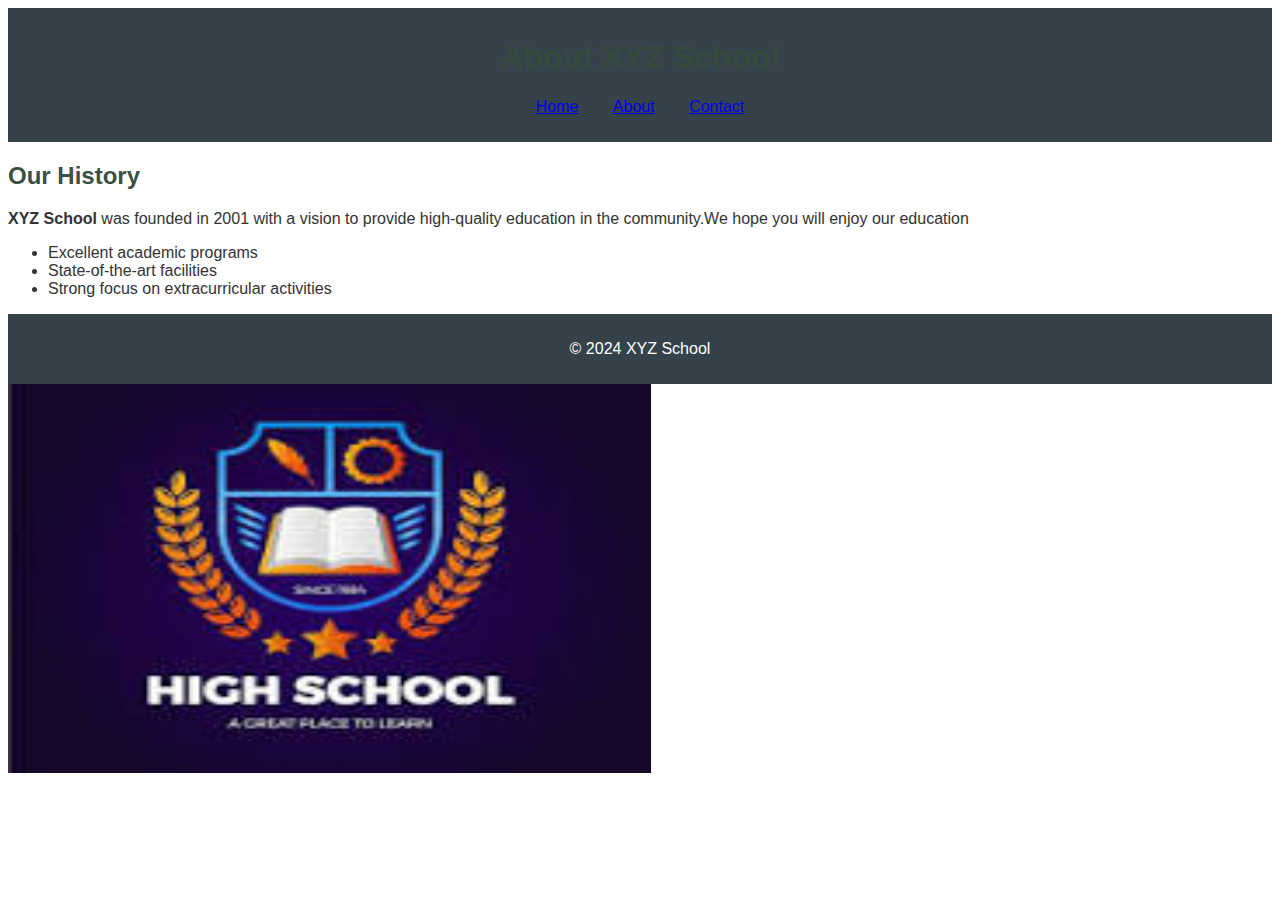
<file: About.html>
<!DOCTYPE html>
<html lang="en">
<head>
  <meta charset="UTF-8">
  <meta name="viewport" content="width=device-width, initial-scale=1.0">
  <title>About XYZ School</title>
  <link rel="stylesheet" href="style.css">
</head>
<body>
  <header>
    <h1>About XYZ School</h1>
    <nav>
      <ul>
        <li><a href="index.html">Home</a></li>
        <li><a href="about.html">About</a></li>
        <li><a href="contact.html">Contact</a></li>
      </ul>
    </nav>
  </header>

  <section>
    <h2>Our History</h2>
    <p><strong>XYZ School</strong> was founded in 2001 with a vision to provide high-quality education in the community.We hope you will enjoy our education</p>
    <ul>
      <li>Excellent academic programs</li>
      <li>State-of-the-art facilities</li>
      <li>Strong focus on extracurricular activities</li>
    </ul>
  </section>

  <footer>
    <p>&copy; 2024 XYZ School</p>
  </footer>
  <img src="[data-uri]" alt=""width=643 height="389">
</body>
</html>
</file>
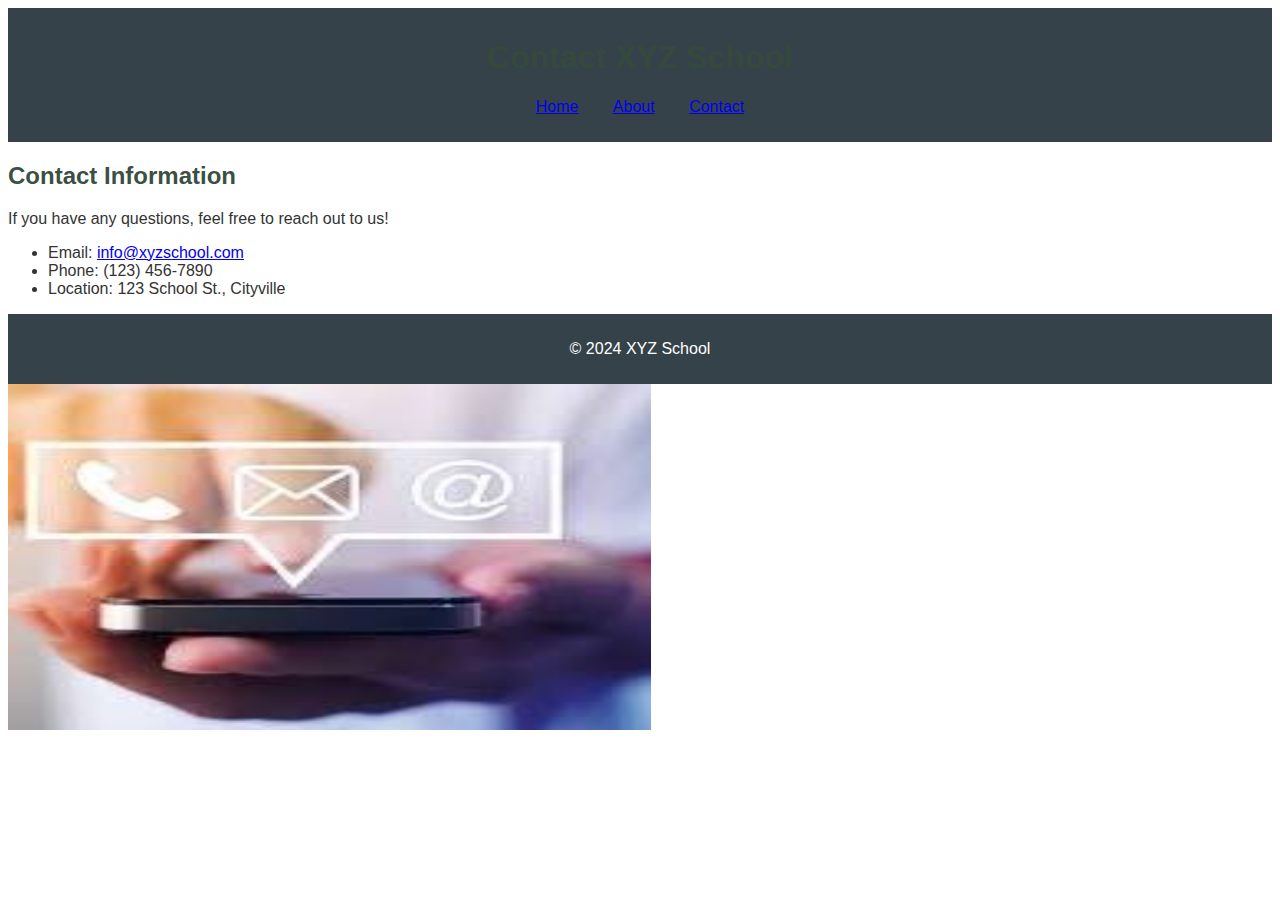
<file: contact.html>
<!DOCTYPE html>
<html lang="en">
<head>
  <meta charset="UTF-8">
  <meta name="viewport" content="width=device-width, initial-scale=1.0">
  <title>Contact XYZ School</title>
  <link rel="stylesheet" href="style.css">
</head>
<body>
  <header>
    <h1>Contact XYZ School</h1>
    <nav>
      <ul>
        <li><a href="index.html">Home</a></li>
        <li><a href="about.html">About</a></li>
        <li><a href="contact.html">Contact</a></li>
      </ul>
    </nav>
  </header>

  <section>
    <h2>Contact Information</h2>
    <p>If you have any questions, feel free to reach out to us!</p>
    <ul>
      <li>Email: <a href="mailto:info@xyzschool.com">info@xyzschool.com</a></li>
      <li>Phone: (123) 456-7890</li>
      <li>Location: 123 School St., Cityville</li>
    </ul>
  </section>

  <footer>
    <p>&copy; 2024 XYZ School</p>
  </footer>
  <img src="[data-uri]" alt=""width=643 height="346">
</body>
</html
</file>
<file: style.css>
body {
    font-family: Arial, sans-serif;
    background-color: #9b9c400000;
    color: #333;
}

header {
    background-color: #35424a;
    color: #ffffff;
    padding: 10px 0;
    text-align: center;
}

nav ul {
    list-style: none;
    padding: 0;
}

nav ul li {
    display: inline;
    margin: 0 15px;
}

h1, h2 {
    color: #354a3dfa;
}

footer {
    text-align: center;
    padding: 10px 0;
    background-color: #35424a;
    color: #ffffff;
}
</file>
